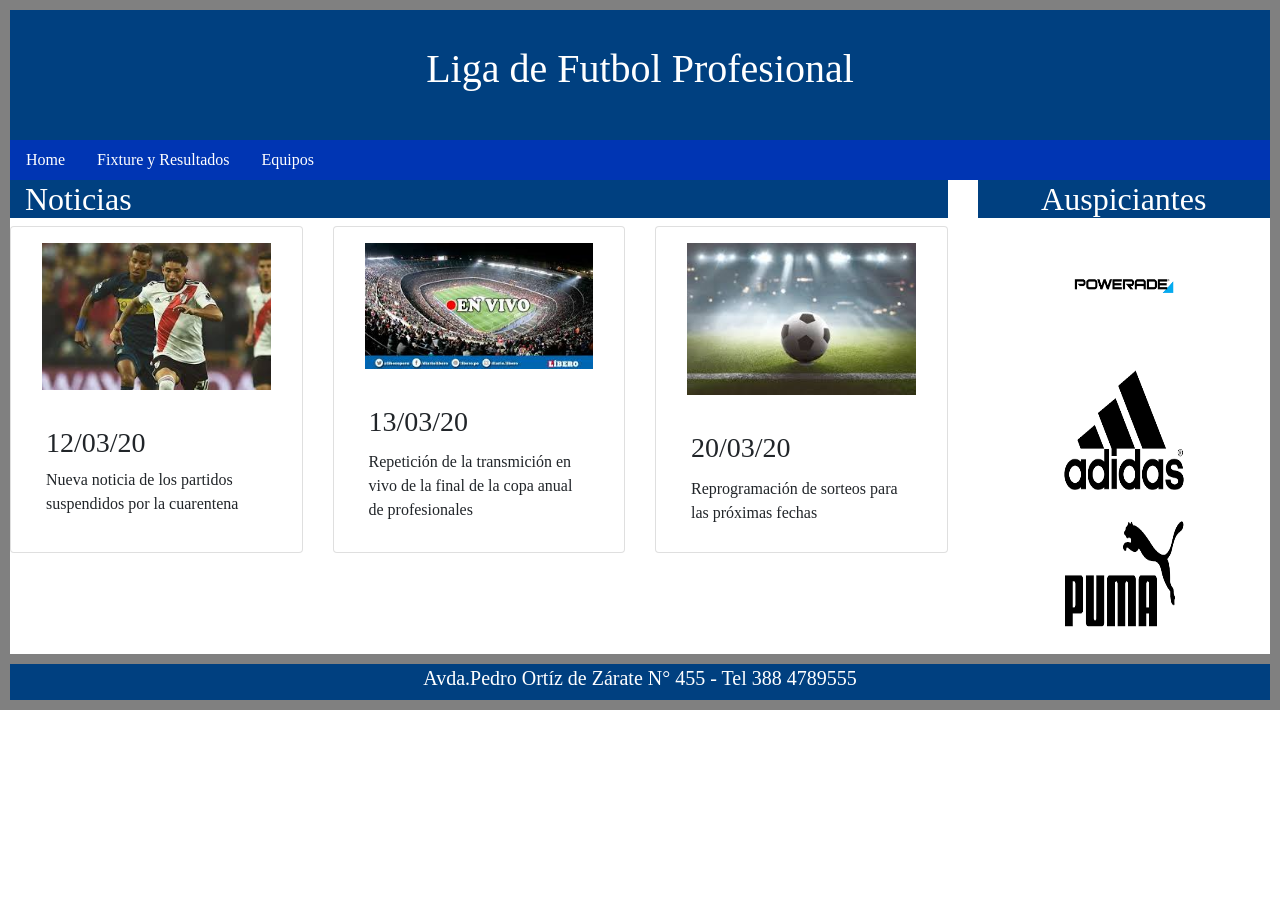
<file: src/main/resources/templates/index.html>
<!DOCTYPE html>
<html>
<head>
<meta http-equiv="Content-Type" content="text/html; charset=utf-8"/>
<link rel="stylesheet" type="text/css" href="../static/css/style.css">
<link rel="stylesheet" type="text/css" href="../static/css/bootstrap.css">
<script type="text/javascript" src="../static/js/bootstrap.js"></script>
<meta charset="ISO-8859-1">
<title>TP4 Caballero Luis</title>
</head>
<body>
	<div class="contenedor">
				<div class="title col-12 col-sm-12 col-md-12 col-lg-12 col-xl-12">
					<h1>Liga de Futbol Profesional</h1>
				</div>
			
		<div>
			<nav class="nav col-12 col-sm-12 col-md-12 col-lg-12 col-xl-12">
				<a class="nav-link" href="index.html">Home</a> <a class="nav-link" href="fixture.html">Fixture
					y Resultados</a> <a class="nav-link" href="equipos.html">Equipos</a>
			</nav>
		</div>
		<div class="row">
			<div class="a col-12 col-sm-12 col-md-12 col-lg-9 col-xl-9">
				<div class="noticias col-12 col-sm-12 col-md-12 col-lg-12 col-xl-12">
					<h2>Noticias</h2>
				</div>
				<div class="card-deck">
					<div class="card col-12">
						<img src="../static/img/1.jpg" class="card-img" alt="logoFI">
						<div class="card-body">
							<h3>12/03/20</h3>
							<p>Nueva noticia de los partidos suspendidos por la
								cuarentena</p>
						</div>
					</div>
					<div class="card col-12">
						<img src="../static/img/2.jpg" class="card-img" alt="logoFI">
						<div class="card-body">
							<h3 class="card-title">13/03/20</h3>
							<p class="card-text">Repetición de la transmición en vivo de
								la final de la copa anual de profesionales</p>
						</div>
					</div>
					<div class="card col-12">
						<img src="../static/img/3.jpg" class="card-img" alt="logoFI">
						<div class="card-body">
							<h3 class="card-title">20/03/20</h3>
							<p class="card-text">Reprogramación de sorteos para las
								próximas fechas</p>
						</div>
					</div>
				</div>
</div>
			<div class="publicidad col-12 col-sm-12 col-md-12 col-lg-3 col-xl-3">
					<div class="titulop col-12 col-sm-12 col-md-12 col-lg-12 col-xl-12">
						<h2>Auspiciantes</h2>
					</div>
					<img src="../static/img/powerade.png" class="sponsor-img" alt="logoA"
						width="120" height="120px">
						<br> 
						<br> 
					<img src="../static/img/adidas.png"
						class="sponsor-img" alt="logoA" width="120" height="120px">
						<br>
						<br> 
					<img src="../static/img/puma.png" class="sponsor-img" alt="logoA" width="120"
						height="120px"> 
					
				</div>
</div>
				
			
		
		
		<div class="footer col-12 col-sm-12 col-md-12 col-lg-12 col-xl-12">
					<h5>Avda.Pedro Ortíz de Zárate N° 455 - Tel 388 4789555</h5>
		</div>
	</div>
	
</body>
</html>
</file>
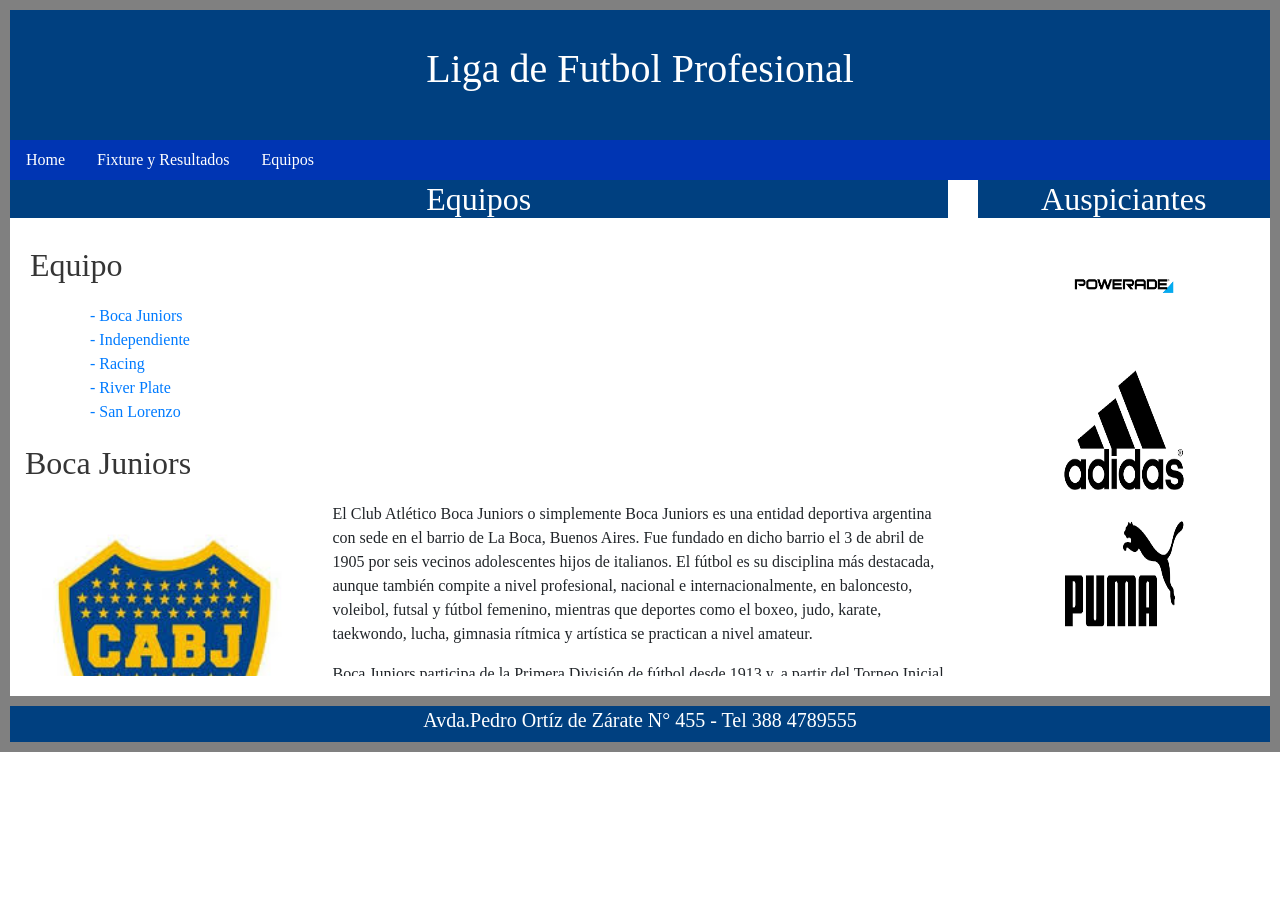
<file: src/main/resources/templates/equipos.html>
<!DOCTYPE html>
<html>
<head>
<meta http-equiv="Content-Type" content="text/html; charset=utf-8"/>
<link rel="stylesheet" type="text/css" href="../static/css/style.css">
<link rel="stylesheet" type="text/css" href="../static/css/bootstrap.css">
<script type="text/javascript" src="../static/js/bootstrap.js"></script>
<meta charset="ISO-8859-1">
<title>TP4 Caballero Luis</title>
</head>
<body>
	<div class="contenedor">
		<div class="title col-12 col-sm-12 col-md-12 col-lg-12 col-xl-12">
			<h1>Liga de Futbol Profesional</h1>
		</div>

		<div>
			<nav class="nav col-12 col-sm-12 col-md-12 col-lg-12 col-xl-12">
				<a class="nav-link" href="index.html">Home</a> <a class="nav-link"
					href="fixture.html">Fixture y Resultados</a> <a class="nav-link"
					href="equipos.html">Equipos</a>
			</nav>
		</div>
		<div class="row">
			<div class="borde col-12 col-sm-12 col-md-12 col-lg-9 col-xl-9">
				<div class="fixture col-12 col-sm-12 col-md-12 col-lg-12 col-xl-12">
					<h2>Equipos</h2>
				</div>
				<div class="scroll">
					<div class="titulo">
						<a>Equipo</a>
					</div>
					<div class="atajo">
						<a href="#boca">- Boca Juniors</a> <br> <a
							href="#independiente">- Independiente</a> <br> <a
							href="#racing">- Racing</a> <br> <a href="#river">-
							River Plate</a> <br> <a href="#sanlorenzo">- San Lorenzo</a>
					</div>
				
				<div class="titulo col-12 col-sm-12 col-md-12 col-lg-12 col-xl-12">
						<a name="boca"></a>
						<a>Boca Juniors</a>
					</div>
				<div class="row">
					<div class="imagen col-12 col-sm-12 col-md-12 col-lg-4 col-xl-4">
						<img src="../static/img/boca.jpg" align="left" class="team-img" alt="logoT" width="305" height="305px">
					</div>
					<div class="texto col-12 col-sm-12 col-md-12 col-lg-8 col-xl-8">
							<p>El Club Atlético Boca Juniors o simplemente Boca Juniors es una entidad deportiva argentina
						con sede en el barrio de La Boca, Buenos Aires. Fue fundado en dicho barrio el 3 de abril de 1905
						por seis vecinos adolescentes hijos de italianos. El fútbol es su disciplina más destacada, 
						aunque también compite a nivel profesional, nacional e internacionalmente, en baloncesto, voleibol,
						futsal y fútbol femenino, mientras que deportes como el boxeo, judo, karate, taekwondo, lucha,
						gimnasia rítmica y artística se practican a nivel amateur.<p>

							<p>Boca Juniors participa de la Primera División de fútbol desde 1913 y, a partir del Torneo Inicial
						2013, se convirtió en el único club que disputó todas las temporadas en Primera División desde el
						comienzo del profesionalismo en 1931. Además, es el equipo con mayor cantidad de partidos disputados.
						8​ A partir del 8 de junio de 2015, Boca Juniors batió el récord de mayor permanencia ininterrumpida en 
						Primera División, con 37 312 días.9​ El equipo juega sus partidos como local en el estadio 
						Alberto J. Armando, conocido mundialmente como «La Bombonera».<p>
					</div>
				</div>
				<div class="titulo col-12 col-sm-12 col-md-12 col-lg-12 col-xl-12">
						<a name="independiente"></a>
						<a>Independiente</a>
					</div>
				<div class="row">
					<div class="imagen col-12 col-sm-12 col-md-12 col-lg-4 col-xl-4">
						<img src="../static/img/independiente.png" align="left" class="team-img" alt="logoT" width="305" height="305px">
					</div>
					<div class="texto col-12 col-sm-12 col-md-12 col-lg-8 col-xl-8">
							<p>El Club Atlético Independiente, conocido popularmente como Independiente o por su sigla CAI, es una entidad deportiva de Argentina de la ciudad bonaerense de Avellaneda, situado en el sur del Gran Buenos Aires (GBA). Fue fundado el 1 de enero de 1905 por unos jóvenes empleados independistas del Club Maipú. El fútbol es su disciplina más destacada, cuyo primer equipo participa en la Superliga Argentina, aunque también se practican otras disciplinas deportivas a nivel amateur y semiprofesional.

Ejerce su localía en el estadio llamado Libertadores de América que cuenta con un aforo de 52 364 espectadores. Los colores que identifican al equipo son el rojo, y han sido utilizados en los colores de su uniforme desde 1908.<p>

							<p>Sus mayores logros deportivos los obtuvo en los años 1973 y 1984 cuando se consagró campeón de la Copa Intercontinental al derrotar a los representantes de la Copa de Campeones de Europa: Juventus de Italia y Liverpool de Inglaterra respectivamente. Gracias a estas conquistas integra el grupo selecto de los únicos 29 equipos en el mundo que han ganado el máximo campeonato de clubes de fútbol a nivel mundial, entre más de 300 000 clubes reconocidos por FIFA.<p>
					</div>
				</div>
				<div class="titulo col-12 col-sm-12 col-md-12 col-lg-12 col-xl-12">
						<a name="racing"></a>
						<a>Racing</a>
					</div>
				<div class="row">
					<div class="imagen col-12 col-sm-12 col-md-12 col-lg-4 col-xl-4">
						<img src="../static/img/racing.png" align="left" class="team-img" alt="logoT" width="305" height="305px">
					</div>
					<div class="texto col-12 col-sm-12 col-md-12 col-lg-8 col-xl-8">
							<p>Racing Club, conocido como Racing Club de Avellaneda o simplemente Racing, es una entidad deportiva oriunda de Argentina, fundada el 25 de marzo de 1903, ubicada en la ciudad de Avellaneda, en el Gran Buenos Aires.14​ Si bien su principal actividad deportiva es el fútbol masculino profesional, que milita en la Primera División, también se practican otros deportes profesionales como fútbol femenino, básquet, futsal y hockey, mientras que tenis, boxeo, vóley, handball, judo, patín artístico, aikido, gimnasia artística, taekwondo, muay thai, sipalki-do, fútbol playa, atletismo, natación y saltos ornamentales son deportes amateur.15​16​

Su estadio, llamado Presidente Perón, es el segundo con más aforo del país con una capacidad de más de 60.000 espectadores (habilitado para 53.000) y se ubica sobre las calles Orestes Omar Corbatta y Mozart, en el partido de Avellaneda en el sur del Gran Buenos Aires.17​<p>

							
					</div>
				</div>
				<div class="titulo col-12 col-sm-12 col-md-12 col-lg-12 col-xl-12">
						<a name="river"></a>
						<a>River Plate</a>
					</div>
				<div class="row">
					<div class="imagen col-12 col-sm-12 col-md-12 col-lg-4 col-xl-4">
						<img src="../static/img/river.png" align="left" class="team-img" alt="logoT" width="305" height="305px">
					</div>
					<div class="texto col-12 col-sm-12 col-md-12 col-lg-8 col-xl-8">
							<p>El Club Atlético River Plate, más conocido simplemente como River Plate, es una entidad polideportiva con sede en Buenos Aires, Argentina.10​ El club fue fundado el 25 de mayo de 1901 en el barrio de La Boca, tras la fusión de los clubes Santa Rosa y La Rosales. Su nombre proviene de la antigua denominación que se le daba en inglés británico al Río de la Plata.11​12​ Su principal disciplina es el fútbol masculino profesional, que milita actualmente en la Primera División de Argentina. Además, en el club se practican otras 65 disciplinas distintas, posee institutos educativos en todos los niveles académicos y fomenta actividades culturales y sociales de diversa índole.13​

Su estadio es el Antonio Vespucio Liberti, popularmente conocido como «El Monumental». Es el estadio de mayor capacidad del país y el sexto de América, con una capacidad para 70 074 espectadores.8​ En este recinto es donde habitualmente desempeña su localía la selección de fútbol de Argentina.<p>

							
					</div>
				</div>
				<div class="titulo col-12 col-sm-12 col-md-12 col-lg-12 col-xl-12">
						<a name="sanlorenzo"></a>
						<a>San Lorenzo</a>
					</div>
				<div class="row">
					<div class="imagen col-12 col-sm-12 col-md-12 col-lg-4 col-xl-4">
						<img src="../static/img/sanlorenzo.png" align="left" class="team-img" alt="logoT" width="305" height="305px">
					</div>
					<div class="texto col-12 col-sm-12 col-md-12 col-lg-8 col-xl-8">
							<p>El Club Atlético San Lorenzo de Almagro, conocido popularmente como San Lorenzo de Almagro o simplemente San Lorenzo, es un club social y deportivo de Argentina, fundado el 1 de abril de 1908. Su principal actividad es el futbol masculino, donde participa en la Primera División de Argentina. También se practica básquet, natación, atletismo, hockey, rugby y vóley, entre otras disciplinas deportivas. Es un club que se destaca por haber sido laureado en todos los deportes, teniendo en su haber campeones olímpicos como Delfo Cabrera. Está incorporado al sistema educativo con un jardín de infantes y un próximo colegio secundario.


 Es considerado como uno de los cinco grandes del fútbol argentino a partir del momento en que la AFA dispuso la implementación del llamado "voto proporcional" en 1937, que consistía en darle mayor poder de decisión a aquellos clubes con mayor número de socios, antigüedad y títulos (estadísticas de la Primera División del fútbol argentino).<p>
					</div>
				</div>
				</div>
			</div>

			<div class="publicidad col-12 col-sm-12 col-md-12 col-lg-3 col-xl-3">
				<div class="titulop col-12 col-sm-12 col-md-12 col-lg-12 col-xl-12">
					<h2>Auspiciantes</h2>
				</div>
				<img src="../static/img/powerade.png" class="sponsor-img" alt="logoA"
					width="120" height="120px"> <br> <br> <img
					src="../static/img/adidas.png" class="sponsor-img" alt="logoA" width="120"
					height="120px"> <br> <br> <img src="../static/img/puma.png"
					class="sponsor-img" alt="logoA" width="120" height="120px">

			</div>
		</div>
		<div class="footer col-12 col-sm-12 col-md-12 col-lg-12 col-xl-12">
			<h5>Avda.Pedro Ortíz de Zárate N° 455 - Tel 388 4789555</h5>
		</div>

	</div>
</body>
</html>
</file>
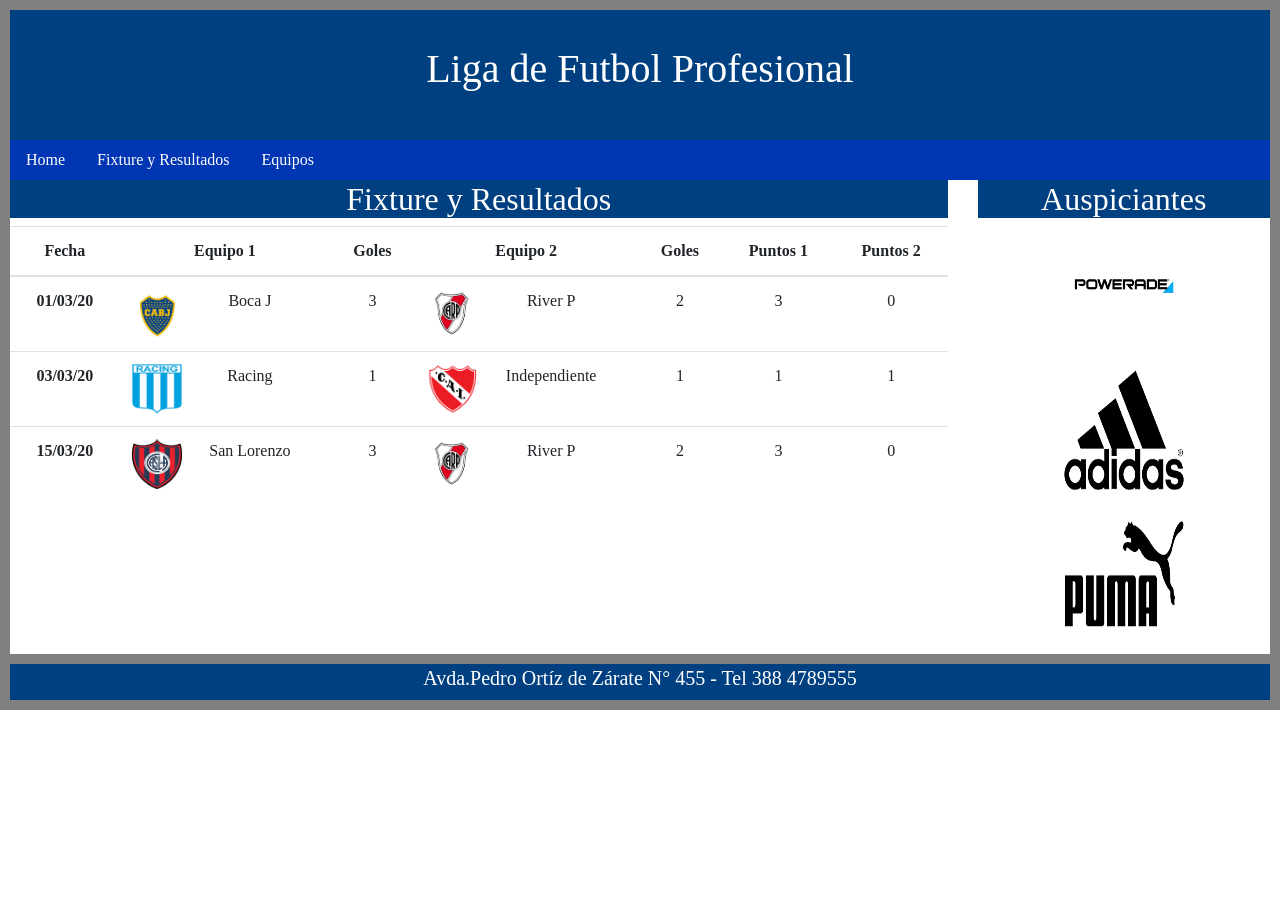
<file: src/main/resources/templates/fixture.html>
<!DOCTYPE html>
<html>
<head>
<meta http-equiv="Content-Type" content="text/html; charset=utf-8"/>
<link rel="stylesheet" type="text/css" href="../static/css/style.css">
<link rel="stylesheet" type="text/css" href="../static/css/bootstrap.css">
<script type="text/javascript" src="../static/js/bootstrap.js"></script>
<meta charset="ISO-8859-1">
<title>TP4 Caballero Luis</title>
</head>
<body>
	<div class="contenedor">
		<div class="title col-12 col-sm-12 col-md-12 col-lg-12 col-xl-12">
			<h1>Liga de Futbol Profesional</h1>
		</div>

		<div>
			<nav class="nav col-12 col-sm-12 col-md-12 col-lg-12 col-xl-12">
				<a class="nav-link" href="index.html">Home</a>
				<a class="nav-link" href="fixture.html">Fixture y Resultados</a>
				<a class="nav-link" href="equipos.html">Equipos</a>
			</nav>
		</div>
		<div class="row">
			<div class="a col-12 col-sm-12 col-md-12 col-lg-9 col-xl-9">
				<div class="fixture col-12 col-sm-12 col-md-12 col-lg-12 col-xl-12">
					<h2>Fixture y Resultados</h2>
				</div>
				<table class="table col-12 col-sm-12 col-md-12 col-lg-12 col-xl-12">
					<thead class="col-12 col-sm-12 col-md-12 col-lg-12 col-xl-12">
						<tr>
							<th scope="col">Fecha</th>
							<th scope="col">Equipo 1</th>
							<th scope="col">Goles</th>
							<th scope="col">Equipo 2</th>
							<th scope="col">Goles</th>
							<th scope="col">Puntos 1</th>
							<th scope="col">Puntos 2</th>
						</tr>
					</thead>
					<tbody class="col-12 col-sm-12 col-md-12 col-lg-12 col-xl-12">
						<tr>
							<th scope="row">01/03/20</th>
							<td><img src="../static/img/boca.jpg" align="left" class="team-img"
								alt="logoT" width="50" height="50px">Boca J</td>
							<td>3</td>
							<td><img src="../static/img/river.png" align="left" class="team-img"
								alt="logoT" width="50" height="50px">River P</td>
							<td>2</td>
							<td>3</td>
							<td>0</td>
						</tr>
						<tr>
							<th scope="row">03/03/20</th>
							<td><img src="../static/img/racing.png" align="left" class="team-img"
								alt="logoT" width="50" height="50px">Racing</td>
							<td>1</td>
							<td><img src="../static/img/independiente.png" align="left"
								class="team-img" alt="logoT" width="50" height="50px">Independiente</td>
							<td>1</td>
							<td>1</td>
							<td>1</td>
						</tr>
						<tr>
							<th scope="row">15/03/20</th>
							<td><img src="../static/img/sanlorenzo.png" align="left"
								class="team-img" alt="logoT" width="50" height="50px">San
								Lorenzo</td>
							<td>3</td>
							<td><img src="../static/img/river.png" align="left" class="team-img"
								alt="logoT" width="50" height="50px">River P</td>
							<td>2</td>
							<td>3</td>
							<td>0</td>
						</tr>
					</tbody>
				</table>
			</div>
			<div class="publicidad col-12 col-sm-12 col-md-12 col-lg-3 col-xl-3">
				<div class="titulop col-12 col-sm-12 col-md-12 col-lg-12 col-xl-12">
					<h2>Auspiciantes</h2>
				</div>
				<img src="../static/img/powerade.png" class="sponsor-img" alt="logoA"
					width="120" height="120px"> <br> <br> <img
					src="../static/img/adidas.png" class="../static/sponsor-img" alt="logoA" width="120"
					height="120px"> <br> <br> <img src="../static/img/puma.png"
					class="sponsor-img" alt="logoA" width="120" height="120px">

			</div>
		</div>
		<div class="footer col-12 col-sm-12 col-md-12 col-lg-12 col-xl-12">
			<h5>Avda.Pedro Ortíz de Zárate N° 455 - Tel 388 4789555</h5>
		</div>

	</div>
</body>
</html>
</file>
<file: src/main/resources/static/css/style.css>
* {
  font-family: 'Open sans';
}

* {    
    box-sizing: border-box;
}

.title{
	padding: 35px;
	height: 130px;
	background-color:#004080;	
}

.footer{
	padding: 2px;
	height: auto;
	background-color:#004080;	
	color:#ffffff;
	text-align: center;
	border-top: gray 10px solid;
}

h1 {
	color:#ffffff;
	font-size: 3em;
	text-align: center;
}

.row {
    margin-bottom: 20px;
    display: flex;
    position: relative;
}

.tama�o{
	height: 100px;
}

.nav {
  display: -ms-flexbox;
  display: flex;
  -ms-flex-wrap: wrap;
  flex-wrap: wrap;
  padding-left: 0;
  margin-bottom: 10;
  list-style: none;
  background-color:#0035b3;
}

.nav-link {
  display: block;
  padding: 0.5rem 1rem;
  color: #ffffff;
  
}

.contenedor{
	border: gray 10px solid;
}

.noticias {
	
	color:#ffffff;
	background-color:#004080;
	text-align: left;
}

.fixture {
	color:#ffffff;
	background-color:#004080;
	text-align: center;
}

.publicidad{
	text-align: center; 
	display:block;
	heigth:70px;
}

.titulop{
	text-align: center;
	background-color:#004080;
	color:#ffffff;
}

.card {

  position: relative;
  display: -ms-flexbox;
  display: flex;
  -ms-flex-direction: column;
  flex-direction: column;
  min-width: 0;
  word-wrap: break-word;
  background-color: #fff;
  background-clip: border-box;
  border: 1px solid rgba(0, 0, 0, 0.125);
  border-radius: 0.25rem;
  
}

.card-body {
	
  -ms-flex: 1 1 auto;
  flex: 1 1 auto;
  min-height: 1px;
  padding: 1.25rem;
}

.card-deck {
	
    display: -ms-flexbox;
    display: flex;
    -ms-flex-flow: row wrap;
    flex-flow: row wrap;
    
  }
  
 .card-img {
  -ms-flex-negative: 0;
  flex-shrink: 0;
  width: 100%;
  padding: 1em;
}

.table{	
	front-weigth: 900;
	text-align: center;
}

.team-img{
	img-align: left;
}
.titulo{
	display: block;
	padding: 15px 20px;
	color: #353535;
	text-decoration: none;
	font-size: 2em;
}
 .atajo{
 	display: block;
  	padding-left: 80px;
  	color: #ffffff;
  	
 }
 
 .scroll{
    padding : auto;
    width : 100%;
    height: 450px;
    overflow : scroll;
 }
</file>
